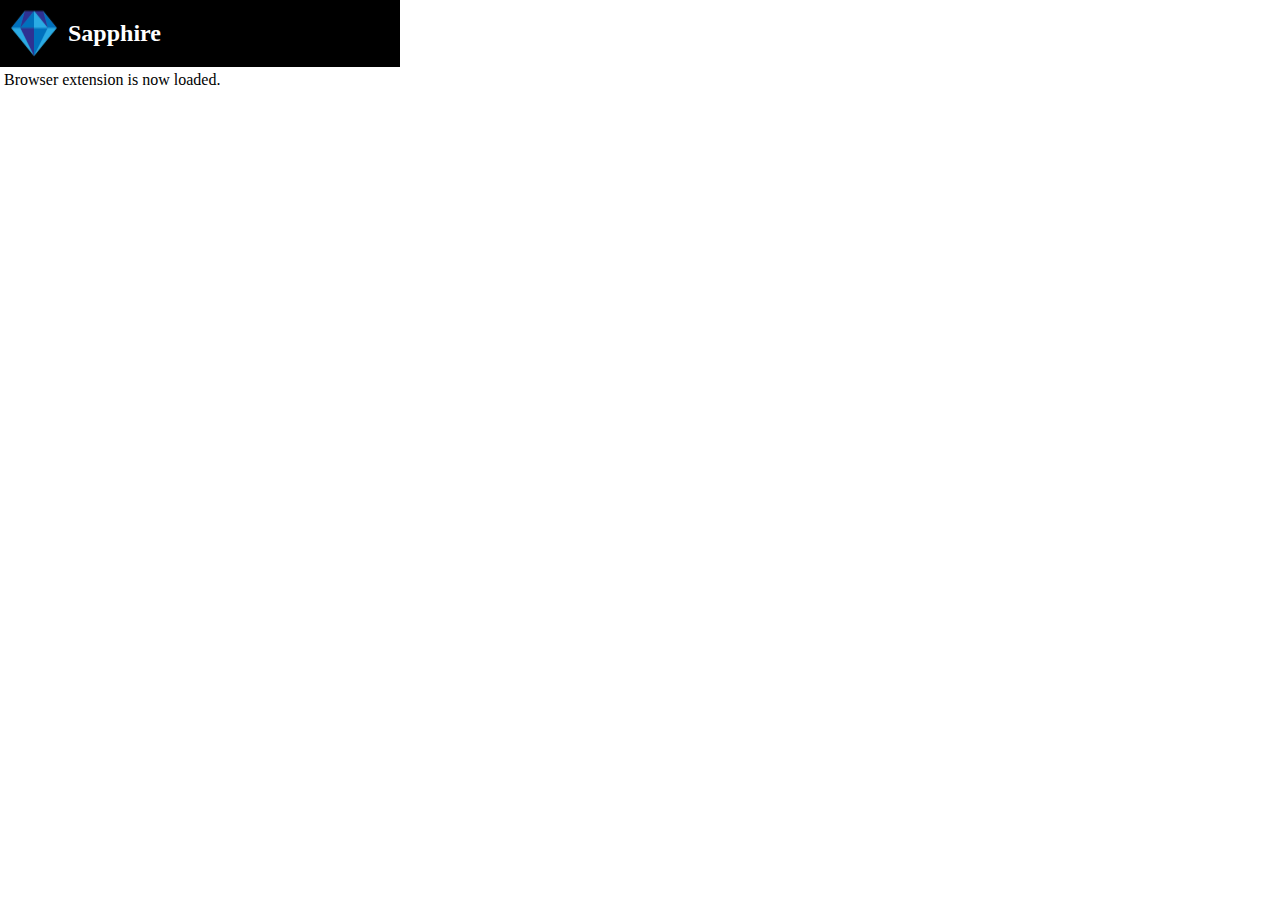
<file: pages/popup/index.html>
<!DOCTYPE html>
<html lang="en">
  <head>
    <meta charset="UTF-8">
    <meta name="viewport" content="width=device-width,initial-scale=1.0">
    <title>Caller Verify Plugin</title>
    <style type="text/css">
      body {
        width: 400px;
        padding: 0;
        margin: 0;
        box-sizing: border-box;
      }

      .hidden {
        display: none;
      }

      .logo {
        margin: 4px 10px;
      }

      .nav-flex {
        display: flex;
        color: #fff;
        background-color: #000;
      }

      .content {
        padding: 4px;
      }

    </style>
  </head>
  <body>
    <nav class="nav-flex">
      <img class="logo" src="./gfx/Sapphire48.png" title="Sapphire Logo" />
      <h2>Sapphire</h2>
    </nav>

    <div class="content">
      Browser extension is now loaded.
    </div>

    <script src="./popup.js"></script>
  </body>
</html>
</file>
